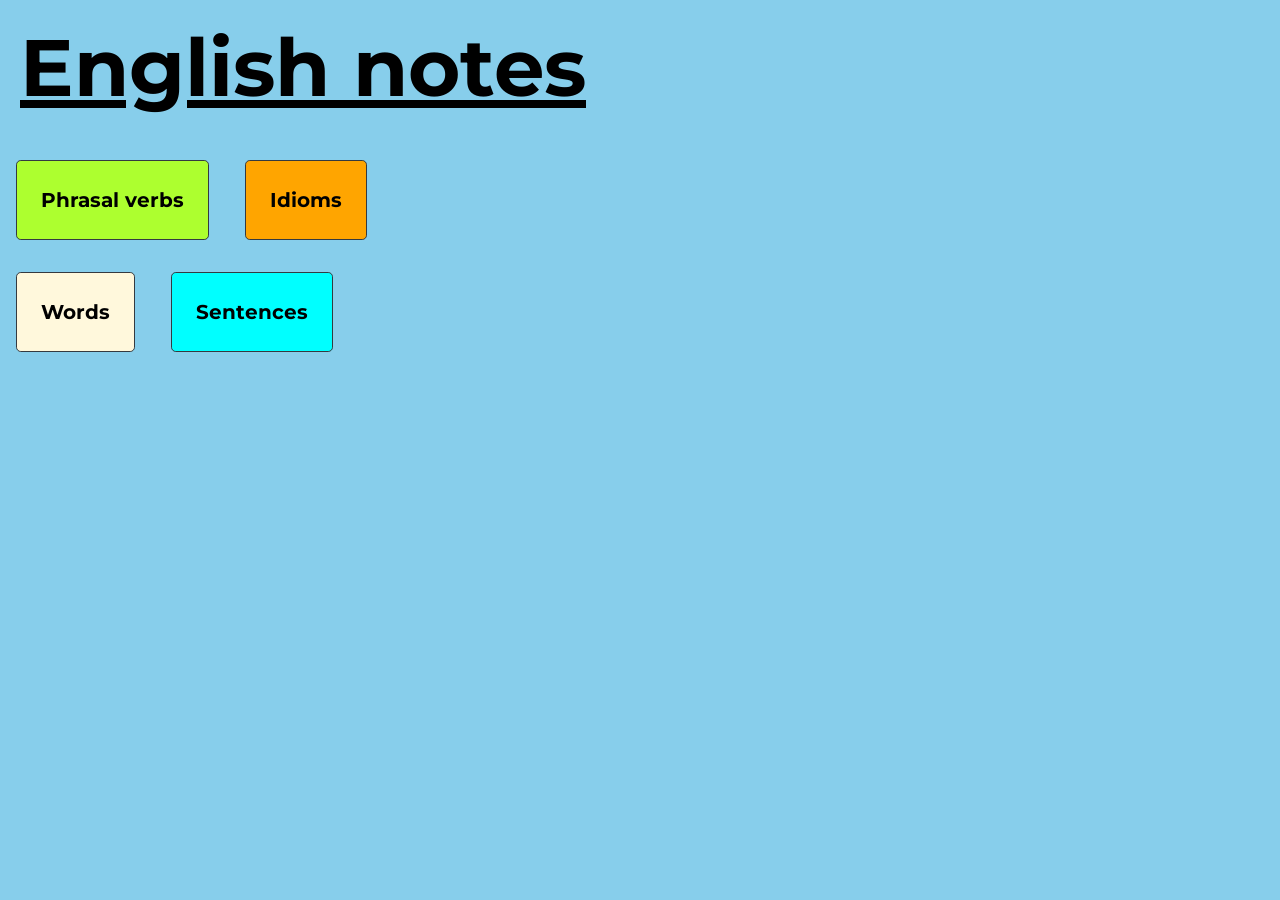
<file: index.html>
<!DOCTYPE html>
<html>
<head>
<meta name="viewport" content="width=device-width, initial-scale=1">
<title>English Revision</title>
<link rel="icon" href="favicon.ico">
<link rel="stylesheet" href="styles.css">

<!-- Bootstrap CSS -->
<link rel="stylesheet" href="https://cdn.jsdelivr.net/npm/bootstrap@4.4.1/dist/css/bootstrap.min.css" integrity="sha384-Vkoo8x4CGsO3+Hhxv8T/Q5PaXtkKtu6ug5TOeNV6gBiFeWPGFN9MuhOf23Q9Ifjh" crossorigin="anonymous">
<link href="https://fonts.googleapis.com/css2?family=Montserrat:wght@400;700&display=swap" rel="stylesheet">


</head>
<body>

<div class="row mb-10">
    <div class="col-6" style="margin: 20px">
    <h1 style="font-size:80px;text-decoration: underline;font-weight: bold;">English notes</h1>

</div>
</div>


<div class="row">
    <div class="col-12">
    <div class="button-custom">
            <a href="index-phrasal-verbs.html" class="btn btn-dark btn-lg m-3 p-4 button-link-custom" style="font-weight: bold; text-align: center; background-color: greenyellow;color: black;">Phrasal verbs</a>
            <a href="index-idioms.html" class="btn btn-dark btn-lg m-3 p-4 button-link-custom" style="font-weight: bold; text-align: center; background-color: orange;color: black;">Idioms</a>
    </div>
    </div>




</div>


<div class="row">
    <div class="col-12">
    <div class="button-custom">
            <a href="index-words.html" class="btn btn-dark btn-lg m-3 p-4 button-link-custom" style="font-weight: bold; text-align: center; background-color: cornsilk; color: black;">Words</a>
            <a href="index-sentences.html" class="btn btn-dark btn-lg m-3 p-4 button-link-custom" style="font-weight: bold; text-align: center; background-color: cyan;color: black;">Sentences</a>
    </div>
    </div>




</div>



</body>
</html>
</file>
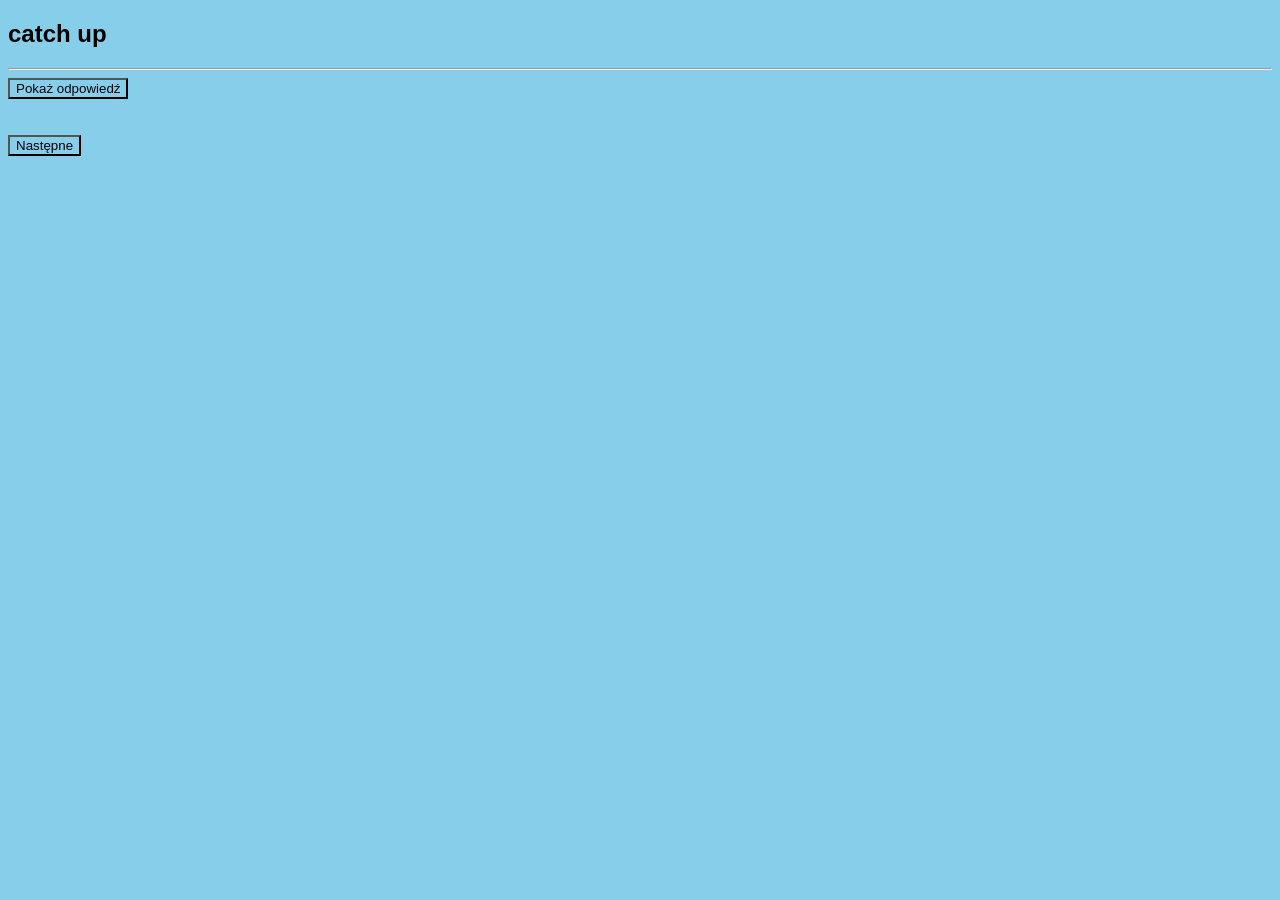
<file: index-phrasal-verbs.html>
<!DOCTYPE html>
<html lang="pl">

<head>
    <meta charset="UTF-8">
    <meta name="viewport" content="width=device-width, initial-scale=1.0">

    <title>English (phrasal verbs)</title>
    <link rel="icon" href="favicon.ico">




    <link rel="stylesheet" href="styles.css">
</head>

<body>

    <div id="card">

        <h2 id="word">
            ...
        </h2>

        <hr>

        <button id="show-answer">
            Pokaż odpowiedź
        </button>

        <div id="answer" hidden>
            ...
        </div>

    </div>

    <br>
    <br>
    <button id="next">
        Następne
    </button>


    <script src="app.js"></script>

</body>

</html>
</file>
<file: styles.css>
* {
    box-sizing: border-box;
    font-family: 'Montserrat', sans-serif;
    background-color: skyblue;
    color: black;
}

table,
th,
td {
    border: 1px solid black;
    border-collapse: collapse;
}

th,
td {
    padding: 5px;
    text-align: left;
}
</file>
